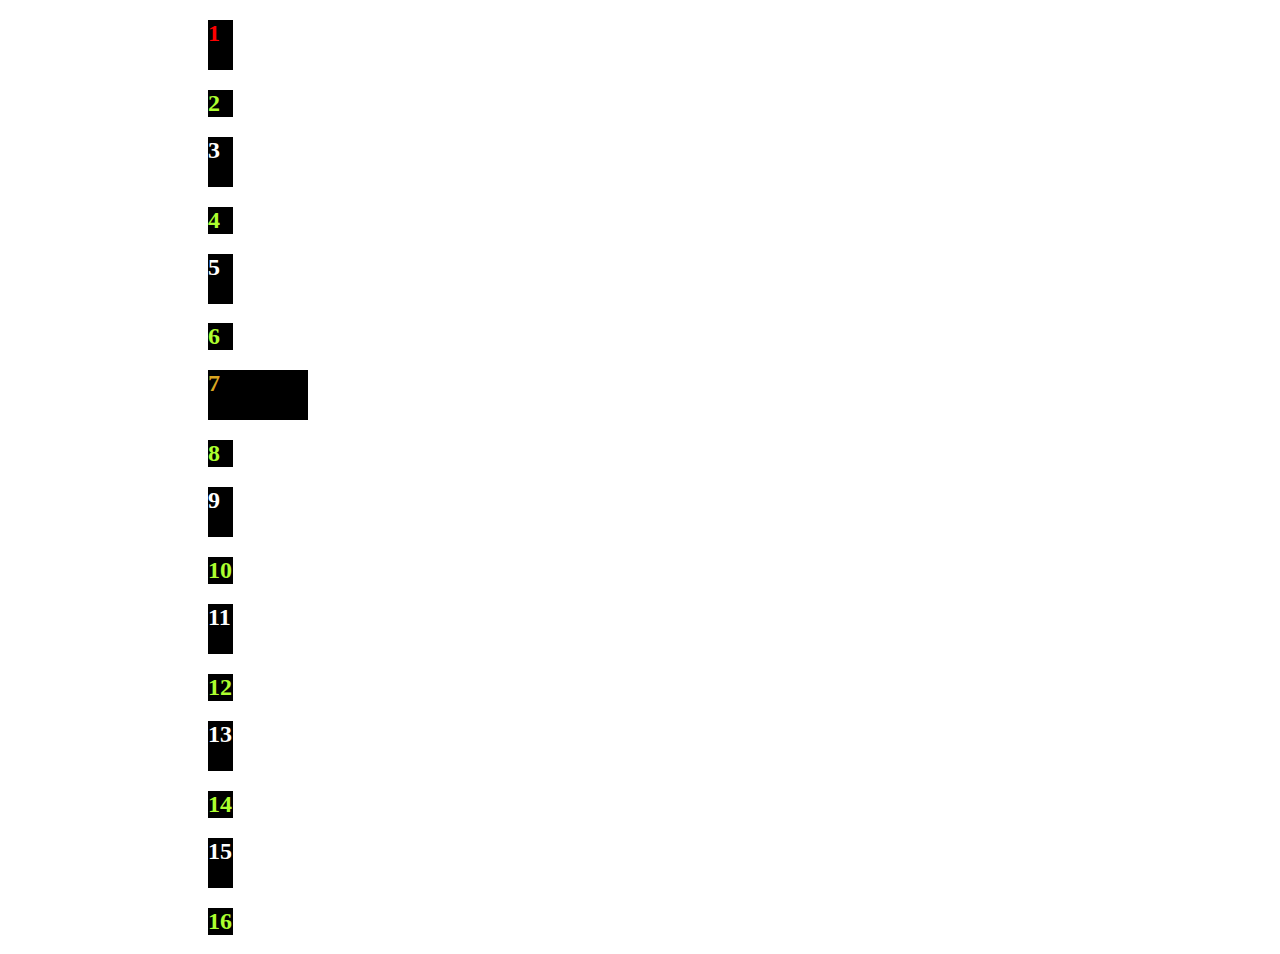
<file: first.html>
<!DOCTYPE html>
<html lang="en">
<head>
    <meta charset="UTF-8">
    <meta http-equiv="X-UA-Compatible" content="IE=edge">
    <meta name="viewport" content="width=device-width, initial-scale=1.0">
    <title>Document</title>
    <link rel="stylesheet" href="/style.css">
    <style>
        /* h2{
            color: aqua;  
        } */
        /* #narenderid{
            color: aqua;
            background-color: red;
            margin-left: 50px;
            
        }
        .kukka{
            color: green;
            background-color: black;
            margin-left: 100px;
        } */ 
    </style>
</head>
<body>
    <!-- <div style="color:blue">
        <h2>para 1 </h2>
    </div>
    <div>
        <h2 class="kukka" id="narenderid">para 2 </h2>
    </div>
    <div>
        <h2>para 3 </h2>
    </div> -->
    <h2 class="od" style="color:red">1 </h2>
    <h2>2 </h2>
    <h2 class="od">3 </h2>
    <h2>4</h2>
    <h2 class="od">5</h2>
    <h2>6</h2>
    <h2 class="od" id="fav">7</h2>
    <h2>8</h2>
    <h2 class="od">9</h2>
    <h2>10</h2>
    <h2 class="od">11</h2>
    <h2>12</h2>
    <h2 class="od">13</h2>
    <h2>14</h2>
    <h2 class="od">15</h2>
    <h2>16</h2>
     <!-- <div>
        <img src="/ASSIGNMENT PAGE HTML.png">
        <button>LIKE</button>
        <button>comment</button>
        <button>share</button>
    </div> -->
 
</body>
</html>
</file>
<file: style.css>
h2 {
    color:greenyellow;
    background-color: black;
    margin-left: 200px;
    width: 25px;
    
}
.od{
    color:white;
    height: 50px;
}
#fav{
    color:goldenrod;
    width: 100px;
}
.title{
    color:#1877F2;
    font-family: 'Courier New', Courier, monospace;
    text-align: center;

}
</file>
